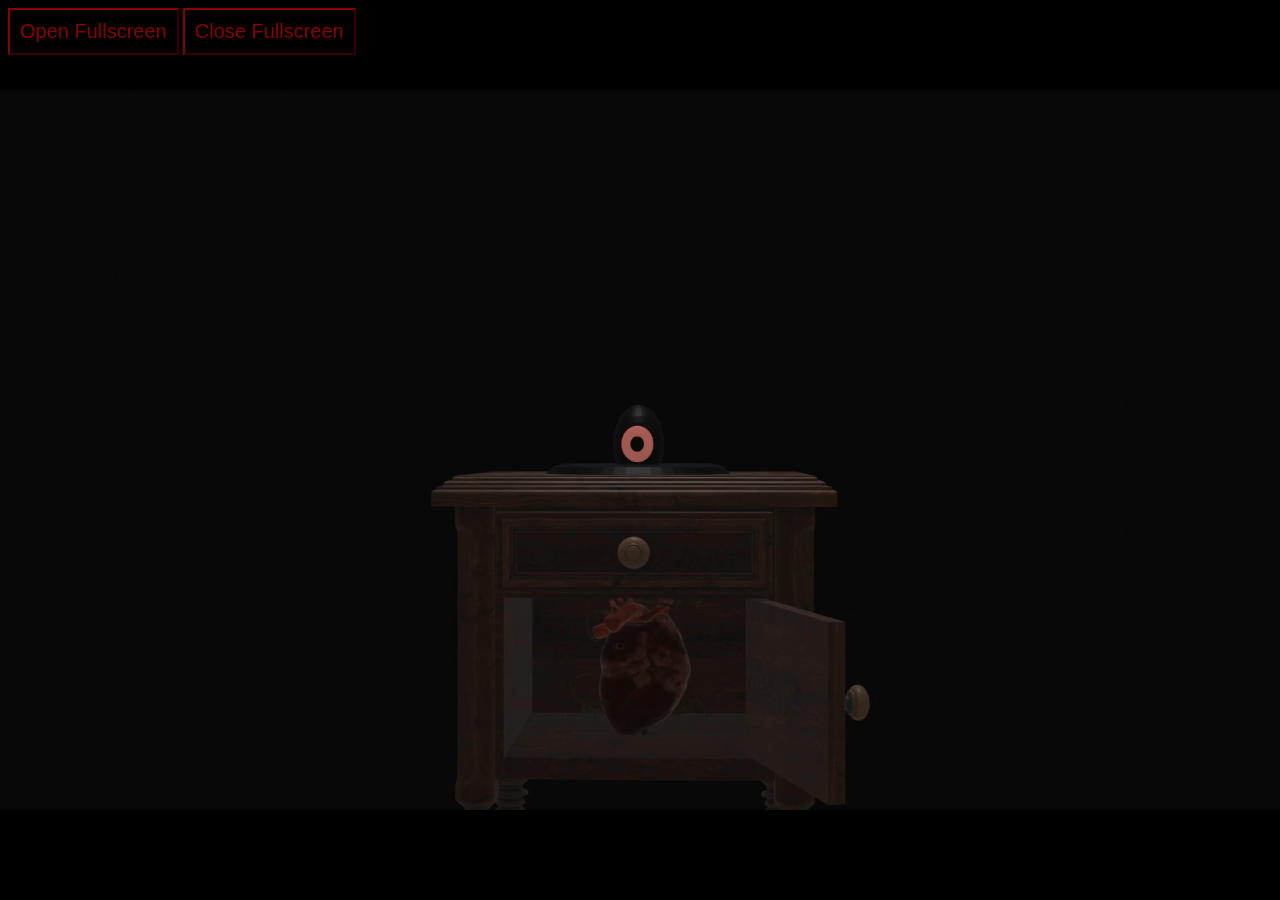
<file: Axe.html>
<!DOCTYPE html>
<html lang="en">
<head>
    <meta charset="UTF-8">
    <meta http-equiv="X-UA-Compatible" content="IE=edge">
    <meta name="viewport" content="width=device-width, initial-scale=1.0">
    <link rel="stylesheet" href="styles.css">
    <title>Throw axe</title>
    <style>
        /* Safari syntax */
        :-webkit-full-screen {
          background-color: none;
        }
        
        /* IE11 */
        :-ms-fullscreen {
          background-color: none;
        }
        
        /* Standard syntax */
        :fullscreen {
          background-color: none;
        }
        
        /* Style the button */
        button {
          padding: 10px;
          font-size: 20px;
          border-color:#8B0000;
          color:#8B0000;
          background:none;
        }
        </style>
</head>
<body>
    <button onclick="openFullscreen();">Open Fullscreen</button>
    <button onclick="closeFullscreen();">Close Fullscreen</button>
    <div class="container" id="control">
        <video autoplay id="lobby" width="100%" height="100%">
            <source src="Axe 2.mp4" type="video/mp4" >
            Your browser does not support html 5 video.
        </video>
    </div>
    <script src="main.js"></script> 
</body>
</html>
</file>
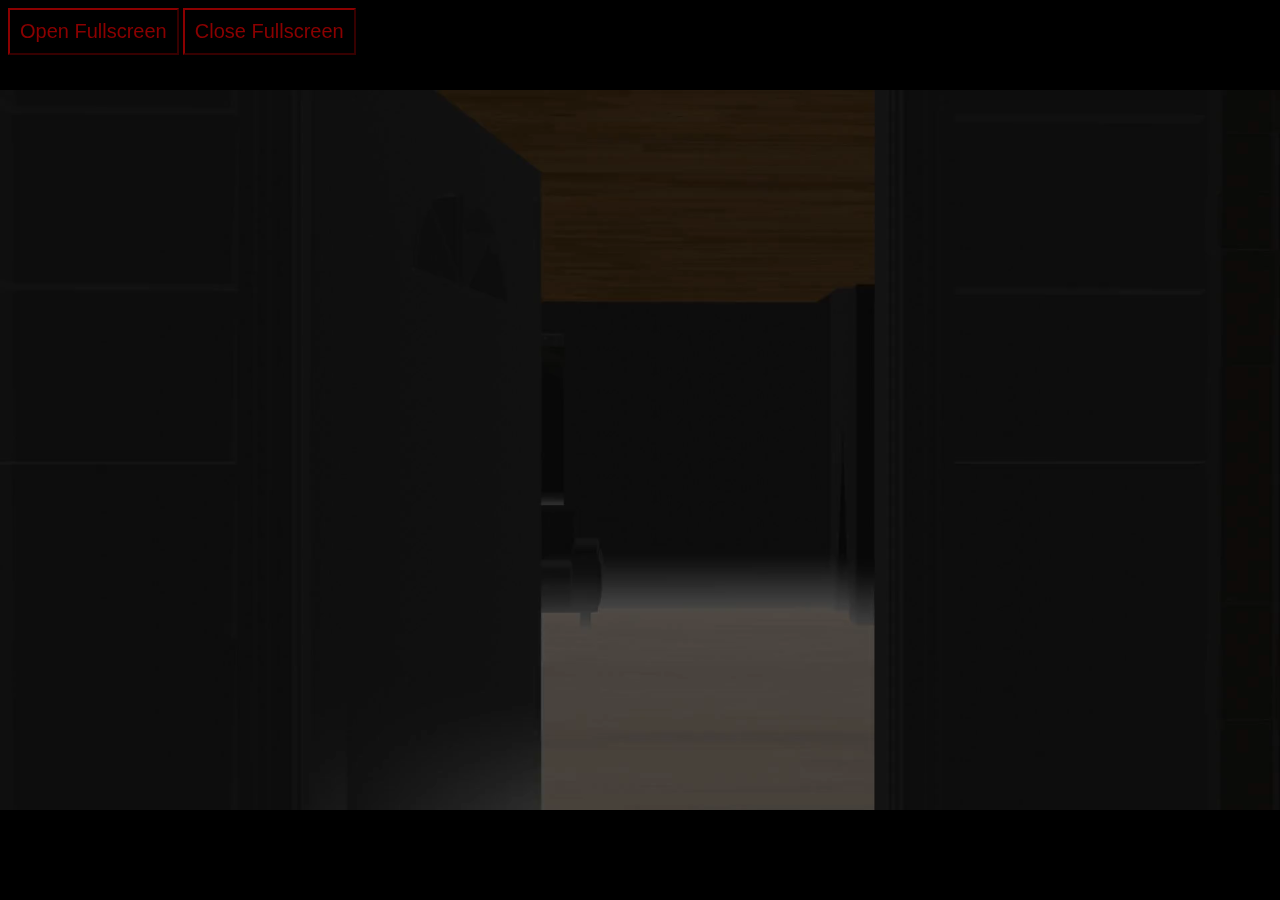
<file: Go in.html>
<!DOCTYPE html>
<html lang="en">
<head>
    <meta charset="UTF-8">
    <meta http-equiv="X-UA-Compatible" content="IE=edge">
    <meta name="viewport" content="width=device-width, initial-scale=1.0">
    <link rel="stylesheet" href="styles.css">
    <title>Go in</title>
    <style>
        video {
            z-index:-1;
        }
         /* Safari syntax */
         :-webkit-full-screen {
          background-color: none;
        }
        
        /* IE11 */
        :-ms-fullscreen {
          background-color: none;
        }
        
        /* Standard syntax */
        :fullscreen {
          background-color: none;
        }
        
        /* Style the button */
        button {
          padding: 10px;
          font-size: 20px;
          border-color:#8B0000;
          color:#8B0000;
          background:none;
        }
    </style>
</head>
<body>
    <button onclick="openFullscreen();">Open Fullscreen</button>
    <button onclick="closeFullscreen();">Close Fullscreen</button>
    <div class="container">
        <video autoplay id="lobby" width="100%" height="100%">
          <source src="Complete First 2.mp4" type="video/mp4">
            Your browser does not support html 5 video.
        </video>
    </div>
    <div id="yellow" class="content yellow">
        <div class="container2">
          <a href="Look around.html">Look around</a>
          <a href="Run.html">Go upstairs</a>
        </div>
      </div>
    <script src="main.js"></script> 
</body>
</html>
</file>
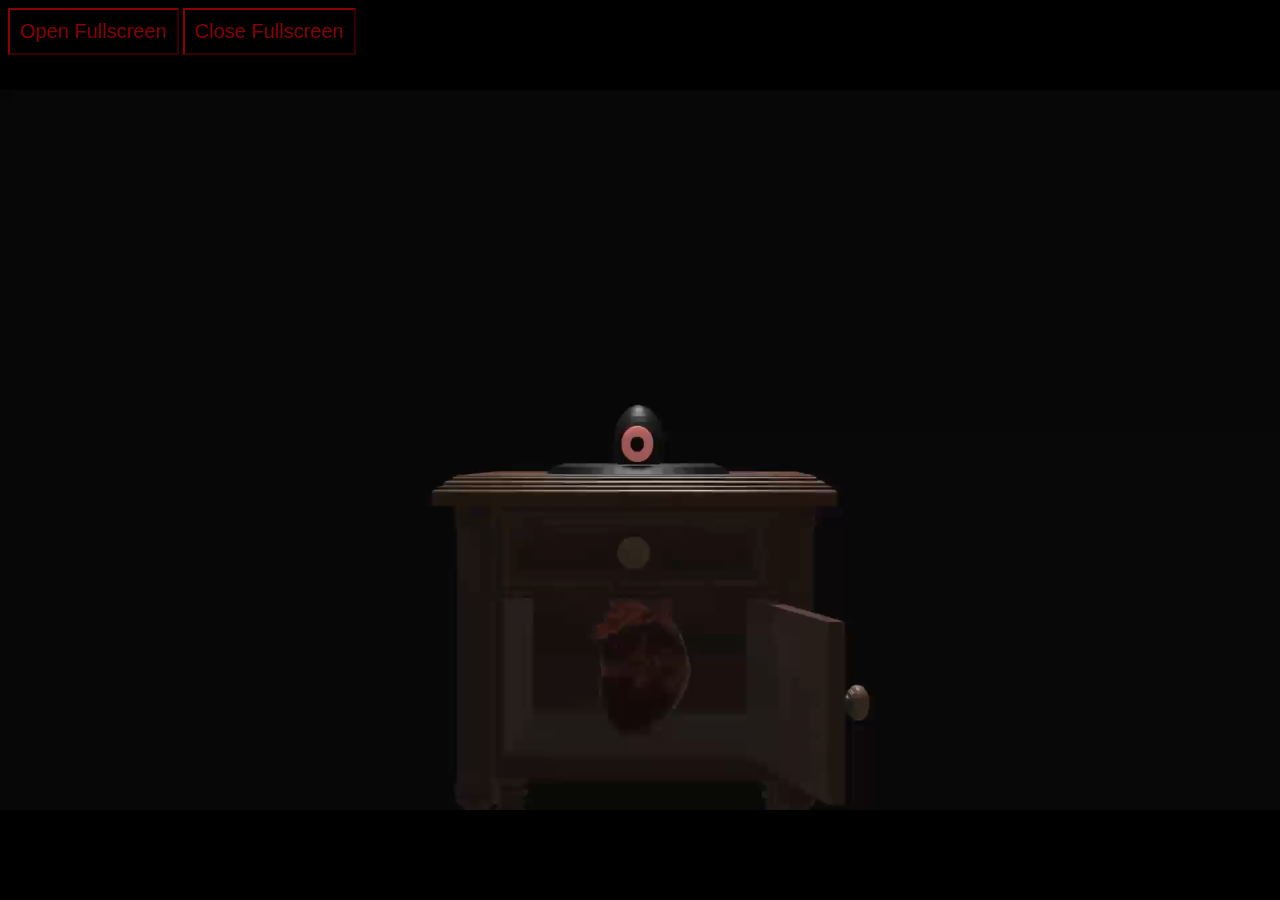
<file: Jumpscare.html>
<!DOCTYPE html>
<html lang="en">
<head>
    <meta charset="UTF-8">
    <meta http-equiv="X-UA-Compatible" content="IE=edge">
    <meta name="viewport" content="width=device-width, initial-scale=1.0">
    <link rel="stylesheet" href="styles.css">
    <title>Jumpscare</title>
    <style>
        video {
            z-index:-1;
        }
         /* Safari syntax */
         :-webkit-full-screen {
          background-color: none;
        }
        
        /* IE11 */
        :-ms-fullscreen {
          background-color: none;
        }
        
        /* Standard syntax */
        :fullscreen {
          background-color: none;
        }
        
        /* Style the button */
        button {
          padding: 10px;
          font-size: 20px;
          border-color:#8B0000;
          color:#8B0000;
          background:none;
        }
    </style>
    <script>
        function time () {
    setTimeout(function() {
      window.location = "menu.html";
    }, 5800);
  }
  
time ();
    </script>
</head>
<body>
    <button onclick="openFullscreen();">Open Fullscreen</button>
    <button onclick="closeFullscreen();">Close Fullscreen</button>
    <div class="container">
        <video autoplay loop id="lobby" width="100%" height="100%">
          <source src="Jumpscare2.mp4" type="video/mp4">
            Your browser does not support html 5 video.
        </video>
    <script src="main.js"></script> 
</body>
</html>
</file>
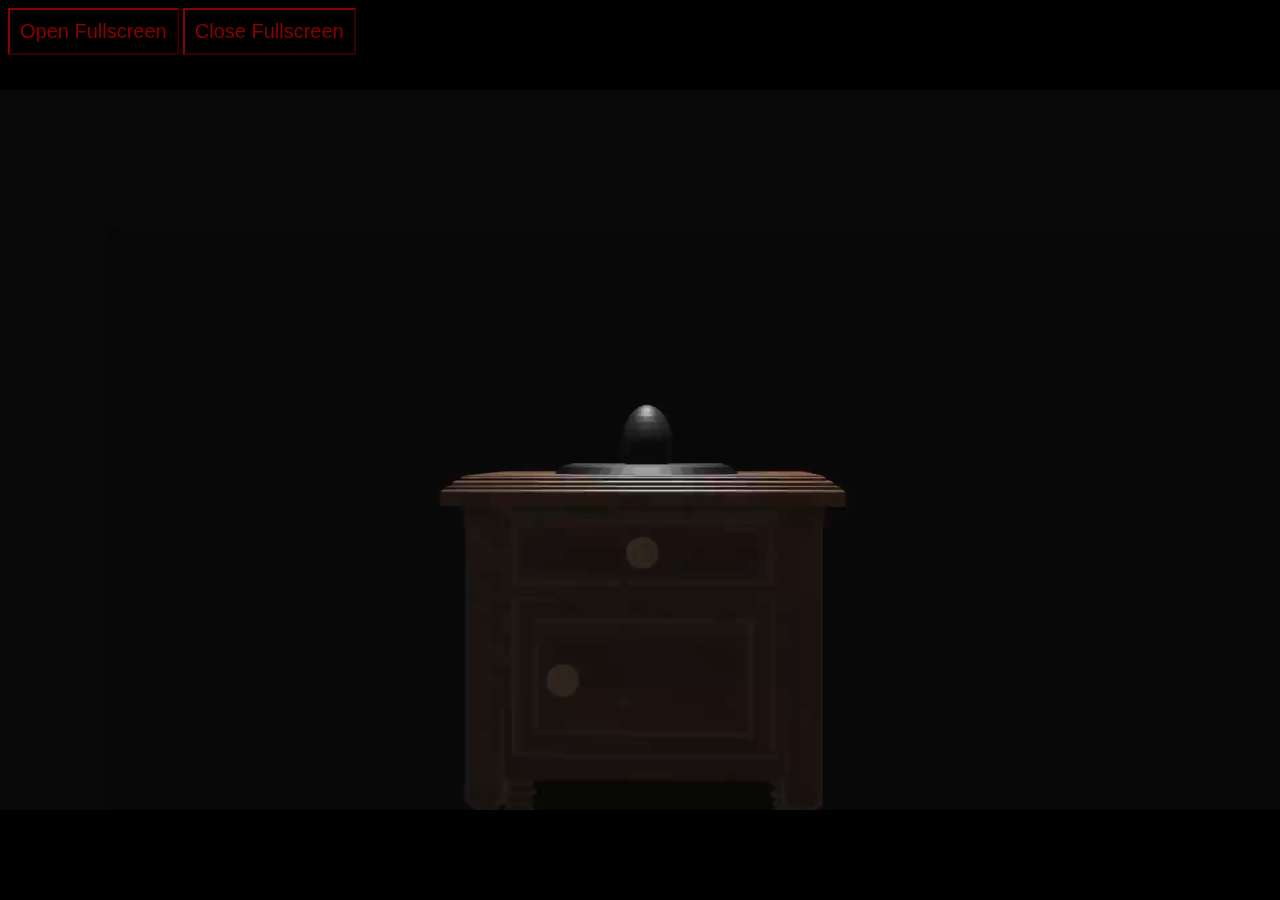
<file: Lobby.html>
<!DOCTYPE html>
<html lang="en">
<head>
    <meta charset="UTF-8">
    <meta http-equiv="X-UA-Compatible" content="IE=edge">
    <meta name="viewport" content="width=device-width, initial-scale=1.0">
    <link rel="stylesheet" href="styles.css">
    <title>Lobby</title>
    <style>
        /* Safari syntax */
        :-webkit-full-screen {
          background-color: none;
        }
        
        /* IE11 */
        :-ms-fullscreen {
          background-color: none;
        }
        
        /* Standard syntax */
        :fullscreen {
          background-color: none;
        }
        
        /* Style the button */
        button {
          padding: 10px;
          font-size: 20px;
          border-color:#8B0000;
          color:#8B0000;
          background:none;
        }
        </style>
</head>
<body>
    <button onclick="openFullscreen();">Open Fullscreen</button>
    <button onclick="closeFullscreen();">Close Fullscreen</button>
    <div class="container" id="control">
        <video autoplay id="lobby" width="100%" height="100%">
            <source src="Lobby 3.mp4" type="video/mp4" >
            Your browser does not support html 5 video.
        </video>
    </div>
    <div id="red" class="content red">
      <div class="container2">
        <a href="Jumpscare.html">Watch</a>
        <a href="Axe.html">Throw axe</a>
      </div>
    </div>
    <script src="main.js"></script> 
</body>
</html>
</file>
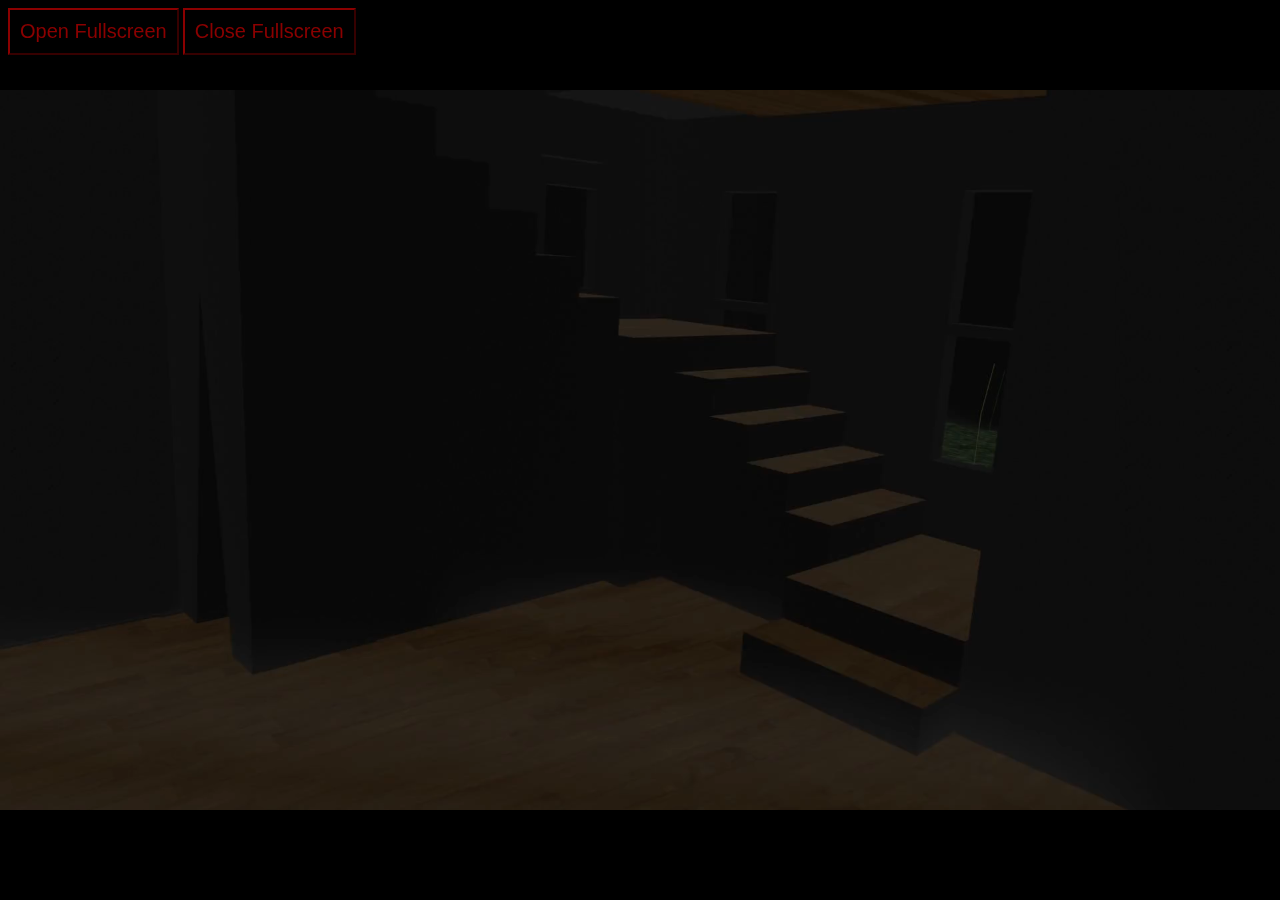
<file: Look around.html>
<!DOCTYPE html>
<html lang="en">
<head>
    <meta charset="UTF-8">
    <meta http-equiv="X-UA-Compatible" content="IE=edge">
    <meta name="viewport" content="width=device-width, initial-scale=1.0">
    <link rel="stylesheet" href="styles.css">
    <title>Look around</title>
    <style>
        video {
            z-index:-1;
        }
         /* Safari syntax */
         :-webkit-full-screen {
          background-color: none;
        }
        
        /* IE11 */
        :-ms-fullscreen {
          background-color: none;
        }
        
        /* Standard syntax */
        :fullscreen {
          background-color: none;
        }
        
        /* Style the button */
        button {
          padding: 10px;
          font-size: 20px;
          border-color:#8B0000;
          color:#8B0000;
          background:none;
        }
    </style>
    <script>
        function time () {
    setTimeout(function() {
      window.location = "Lobby.html";
    }, 8000);
  }
  
time ();
    </script>
</head>
<body>
    <button onclick="openFullscreen();">Open Fullscreen</button>
    <button onclick="closeFullscreen();">Close Fullscreen</button>
    <div class="container">
        <video autoplay id="lobby" width="100%" height="100%">
          <source src="Complete First 3.mp4" type="video/mp4">
            Your browser does not support html 5 video.
        </video>
    </div>
    <script src="main.js"></script> 
</body>
</html>
</file>
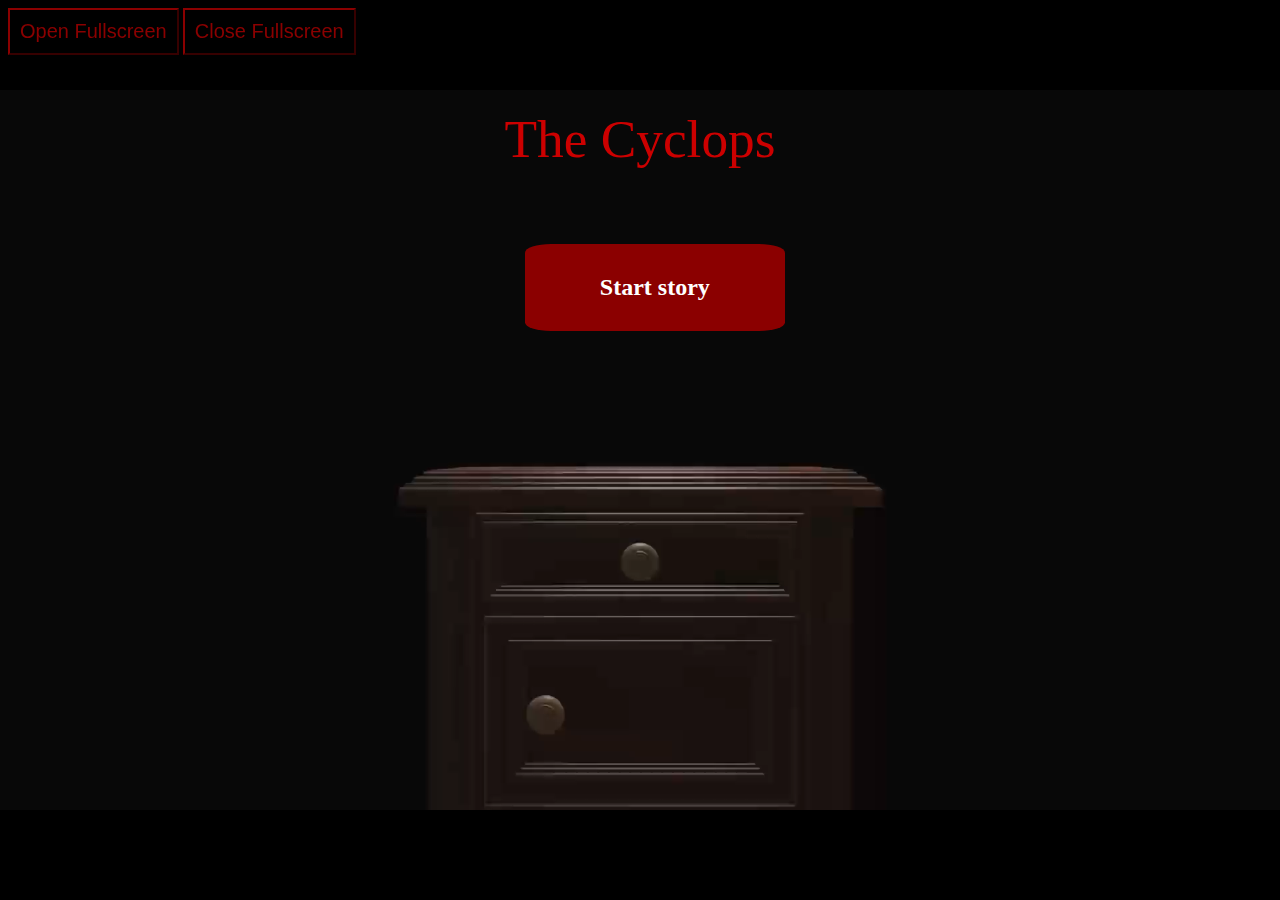
<file: menu.html>
<!DOCTYPE html>
<html lang="en">
<head>
    <meta charset="UTF-8">
    <meta http-equiv="X-UA-Compatible" content="IE=edge">
    <meta name="viewport" content="width=device-width, initial-scale=1.0">
    <link rel="stylesheet" href="styles.css">
    <title>menu</title>
    <style>
        video {
            z-index:-1;
        }
         /* Safari syntax */
         :-webkit-full-screen {
          background-color: none;
        }
        
        /* IE11 */
        :-ms-fullscreen {
          background-color: none;
        }
        
        /* Standard syntax */
        :fullscreen {
          background-color: none;
        }
        
        /* Style the button */
        button {
          padding: 10px;
          font-size: 20px;
          border-color:#8B0000;
          color:#8B0000;
          background:none;
        }
    </style>
</head>
<body>
    <button onclick="openFullscreen();">Open Fullscreen</button>
    <button onclick="closeFullscreen();">Close Fullscreen</button>
    <p>The Cyclops</p>
    <a href="Start.html"><h2>Start story</h2></a>
    <div class="container">
        <video autoplay loop id="lobby" width="100%" height="100%">
          <source src="Menu5.mp4" type="video/mp4">
            Your browser does not support html 5 video.
        </video>
    </div>
    <script src="main.js"></script> 
</body>
</html>
</file>
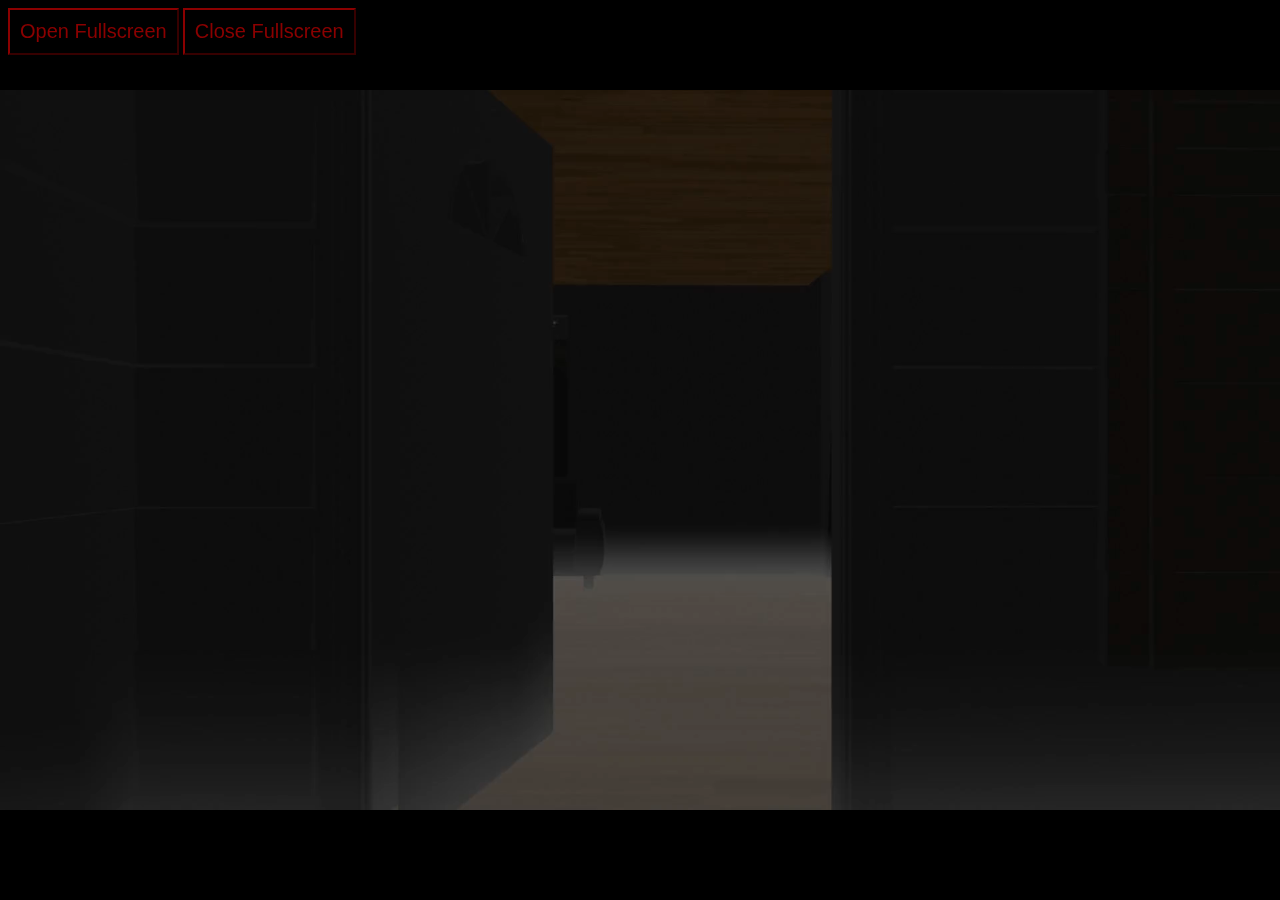
<file: Run.html>
<!DOCTYPE html>
<html lang="en">
<head>
    <meta charset="UTF-8">
    <meta http-equiv="X-UA-Compatible" content="IE=edge">
    <meta name="viewport" content="width=device-width, initial-scale=1.0">
    <link rel="stylesheet" href="styles.css">
    <title>Run</title>
    <style>
        video {
            z-index:-1;
        }
         /* Safari syntax */
         :-webkit-full-screen {
          background-color: none;
        }
        
        /* IE11 */
        :-ms-fullscreen {
          background-color: none;
        }
        
        /* Standard syntax */
        :fullscreen {
          background-color: none;
        }
        
        /* Style the button */
        button {
          padding: 10px;
          font-size: 20px;
          border-color:#8B0000;
          color:#8B0000;
          background:none;
        }
    </style>
</head>
<body>
    <button onclick="openFullscreen();">Open Fullscreen</button>
    <button onclick="closeFullscreen();">Close Fullscreen</button>
    <div class="container">
        <video autoplay id="lobby" width="100%" height="100%">
          <source src="Complete Second 2.mp4" type="video/mp4">
            Your browser does not support html 5 video.
        </video>
    </div>
    <script src="main.js"></script> 
</body>
</html>
</file>
<file: styles.css>
body {
    background-color: black;
  }

#trailer {
    position: fixed;
    right: 0;
    bottom: 0;
    min-width: 100%;
    min-height: 100%;
}
#lobby {
    position: fixed;    
    right: 0;
    bottom: 0;
    min-width: 100%;
    min-height: 100%;
}
.content {
    position: fixed;
    bottom:0;
    left: 50%;
    transform: translateX(-50%);
    color:red;
    display: none;
    font-size:40pt;
}
a {
    display:inline;
    text-decoration:none;
    color:#CC0000;
    z-index: 10000000;
    background:none;
    background-color: none;
}

a + a {
    /* padding: 280px;
    padding-top:10px;
    padding-left: 260px;
    padding-right: 10px; */
}

.container2 {
    display: flex;
    justify-content: space-around;
    width: 130vh;
}

a:hover {
    color:#8B0000;
}

p {
    color:#CC0000;
    text-align:center;
    font-size:40pt;
}


video {
    z-index:-1;
}

h2 {
    color:white;
    text-align:center;
    background-color:#8B0000;
    width: 200px;
    padding: 30px;
    border-radius:10%;
    position:absolute;
}

h2:hover {
    background-color: #560101;
}

@media (max-width:1600px) {
    h2 {
        left:41%;
    }
}
@media (max-width:1920px) {
    h2 {
        left:43%;
    }
}
@media (max-width:1500px) {
    h2 {
        left:41%;
    }
}
</file>
